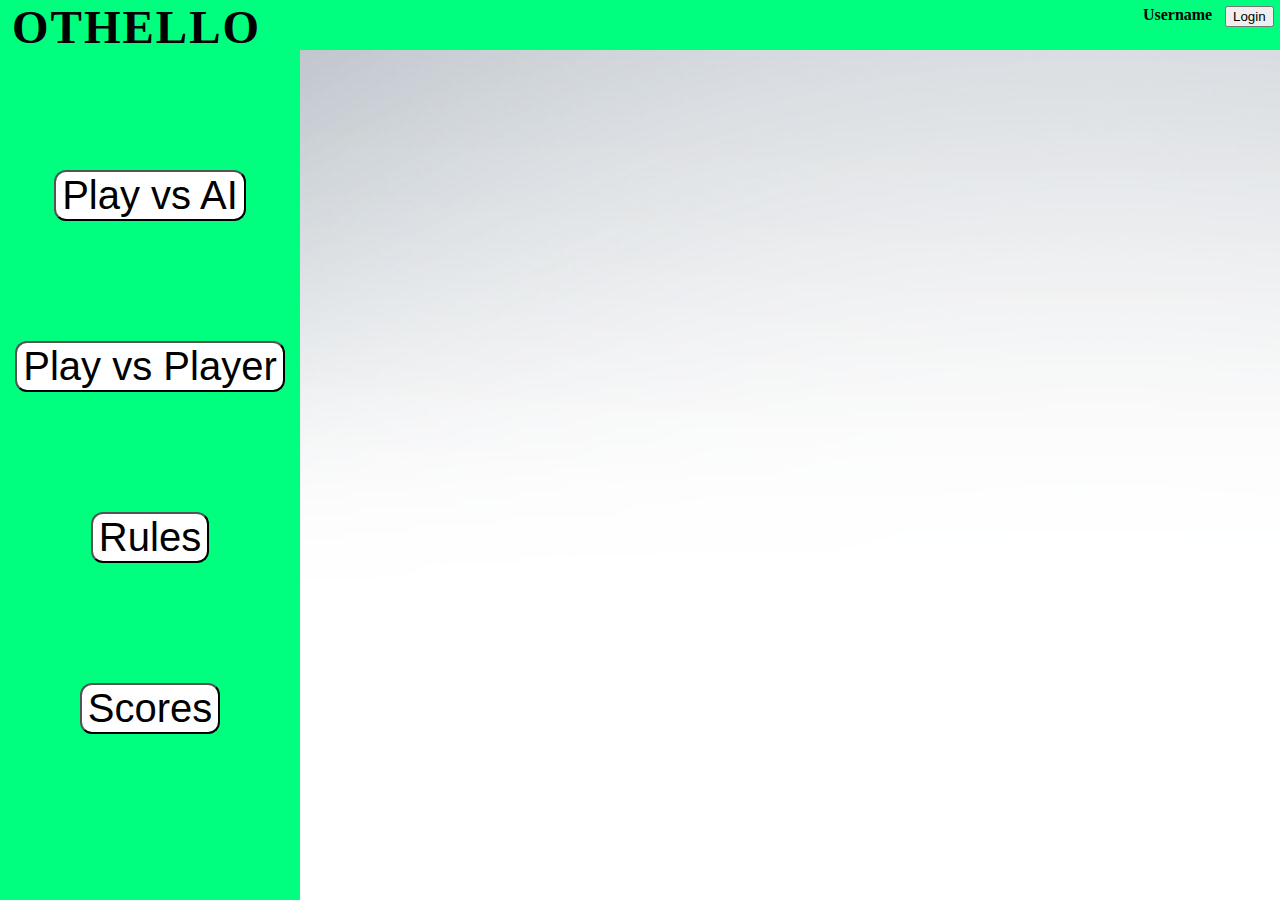
<file: othello.html>
<!DOCTYPE html>
<html lang="ENG">

    <head>
        <meta charset=UTF-8> 
        <title>Othello</title>
    <link rel="stylesheet" href="othello.css">
    <script type="text/javascript" src="funcoes.js"></script>
    <script type="text/javascript" src="game.js"></script>
  </head>

  <body>

    <div class="TopBar">
        <a class="Logo">OTHELLO</a>
        <button onclick="toggleDisplay('loginPrompt')" class="buttonLogin">Login</button>
        <a class="Username">Username</a>
    </div>

    <div class="NavBar">
        <button onclick="toggleDisplay('PlaySettingsAI')" class="button"  id="PlayAI">Play vs AI</button>
        <button class="button" id="PlayPlayer">Play vs Player</button>
        <button onclick="toggleDisplay('rules')" class="button" id="RulesButton">Rules</button>
        <button class="button" id="ScoresButton">Scores</button>
    </div>

    <div class="PlaySettingsAI" id="PlaySettingsAI">
      <button onclick="toggleDisplay('PlaySettingsAI')" class="ExitButton" id="ExitPlaySettingsAI">X</button>
      <div class="ColorOptions"> <h3>Color</h3>
        <input type="radio" name="colors" value="white">White
        <input type="radio" name="colors" value="black">Black
      </div>
      <br>
      <div  class="DifficultyOptions"> <h3>Difficulty</h3>
        <input type="radio" name="difficulty" value="easy">Easy
        <input type="radio" name="difficulty" value="medium">Medium
        <input type="radio" name="difficulty" value="hard">Hard
      </div>

      <button onclick="toggleDisplay('PlaySettingsAI');toggleDisplay('gameContainer')" class="button" id="StartGame">Start Game</button>
    </div>

    <div class="loginPrompt" id="loginPrompt">
      <div class="logoContainer">
        <img src="logo.png" alt="Othello logo" class="logo">
        <h1 id="gameName">Othello</h1>
        <button onclick="toggleDisplay('loginPrompt')" class="ExitButton" id="ExitLogin">X</button>
      </div>
   
     <div class="loginContainer">
       <label for="user">Username</label><br>
       <input type="text" placeholder="Enter Username" name="user" required><br>
  
       <label for="pass">Password</label><br>
       <input type="password" placeholder="Enter Password" name="pass" required><br>
  
       <button type="submit" class="loginBtn">Login</button>
     </div>

    </div>

    <div class="rules" id="rules">
      <div class="RulesText">
        <a>Reversi involves play by two parties on an eight-by-eight square grid with pieces that have two distinct sides. Pieces typically appear coin-like, with a light and a dark face, each side representing one player.</a> 
        <br>
        <br>
        <a>The goal for each player is to make pieces of their colour constitute a majority of the pieces on the board at the end of the game, by turning over as many of their opponent's pieces as possible.</a>
        <br>
        <br>
        <a>Each piece played must be laid adjacent to an opponent's piece so that the opponent's piece or a row of opponent's pieces is flanked by the new piece and another piece of the player's colour. All of the opponent's pieces between these two pieces are 'captured' and turned over to match the player's colour.</a>
        <br>
        <br>
        <a>It can happen that a piece is played so that pieces or rows of pieces in more than one direction are trapped between the new piece played and other pieces of the same colour. In this case, all the pieces in all viable directions are turned over. </a>
        <br>
        <br>
        <a>The game is over when neither player has a legal move (i.e. a move that captures at least one opposing piece) or when the board is full.</a>
      </div>
      <button onclick="toggleDisplay('rules')" class="ExitButton" id="ExitRules">X</button>
    </div>

    <div id="gameContainer">
      <div id="boardLayer"></div>
      <div id="diskLayer"></div>
      <div id="possibleMoveLayer"></div>
      <div id="scoreLayer"></div>
      <div id="commandsLayer">
          <div id="turnContainer">
              <div id="turnLabel"><b>Turn</b></div>
              <div id="turnBox"></div>
          </div>
          <div id="giveUpcontainer">
              <button type="button" onclick="newGame()" id="newGameButton">New Game</button>
              <button type="button" onclick="giveUp()" id="giveUpButton">Give Up</button>
          </div>
      </div>
  </div>

  </body>

</html>
</file>
<file: othello.css>
body
{
/*background-color: white;*/
background-image: url("background.jpg");
margin: 0%;
}

.TopBar
{
    height: 50px;
    margin: 0%;
    background-color: springgreen;
    padding: 0%;
}

.Logo
{
    color: rgb(0, 0, 0);
    font-weight: bold;
    font-size: 47px;
    margin: 12px;
    letter-spacing: 2px;
}

.buttonLogin
{
    float: right;
    margin: 0.5%;
}

.Username
{
    float: right;
    margin: 0.5%;
    font-weight: bold;
}

.NavBar
{
    background-color: springgreen;
    float: left;
    width: 300px;
    height: 100%;
    position: fixed;
}

.button
{
    color: black;
    background-color: white;
    border-radius: 12px;
    display: block;
    margin-left: auto;
    margin-right: auto;
    margin-top: 40%;
    font-size: 250%;
}

.button:hover
{
    background-color: rgb(219, 219, 219);
}

.button:active {
    background-color: rgb(219, 219, 219);
    box-shadow: 0 5px rgb(68, 156, 113);
    transform: translateY(4px);
  }

.loginPrompt {
    top: 200px;
    left: 500px;
    display: none;
    padding: 50px 20px;
    position: fixed;
    height: 50%;
    width: 50%;
    background-color: springgreen;
}
.logoContainer 
{
    /*background-color: teal;*/
    text-align: center;
}

img.logo 
{
    /*background-color: yellow;*/
    width: 15%;
    border-radius: 10%;
}

.loginContainer 
{
    /*background-color: violet;*/
    text-align: center;
    padding: 20px;
}

input[type=text], input[type=password] 
{
    display: inline-block;
    padding: 10px;
    margin: 8px;
    border: 1px solid #ccc;
}
.loginBtn 
{
    width: 190px;
    padding: 10px;
    margin: 8px;
}
#gameName 
{
    text-align: center;
    margin: -5px;
}

.rules
{
    background-color: springgreen;
    position: fixed;
    top: 15%;
    left: 40%;
    height: 600px;
    width: 600px;
    display: none;
    padding: 20px;
    text-align: center;
    font-weight: bold;
    border-radius: 8px;
}

.RulesText
{
    top: 50%;
}

.ExitButton
{
    position: fixed;
    transform: translate(-50%, -50%);
    -ms-transform: translate(-50%, -50%);
    background-color: rgb(219, 59, 59);
    color: white;
    font-size: 8px;
    padding: 12px 24px;
    border: none;
    cursor: pointer;
    border-radius: 5px;
}

#ExitRules
{
    top: 77%;
    right: 37.5%;
    width: 100px;
    height: 50px;
}

#ExitLogin
{
    top: 240px;
    right: 400px;
}

#gameContainer
{
    display: none;
}

#boardLayer {
    position: absolute;
    top: 30%;
    left: 40%;
    width: 365px;
    height: 365px;
    background-color: #282828;
}

#scoreLayer {
    position: absolute;
    height: 60px;
    width: 445px;
    background-color: black;
<<<<<<< HEAD
    color: white;
    font-size: 50px;
    text-align: center;
    top: 76.2%;
    left: 40%;
}

#commandsLayer {
    position: absolute;
    height: 507px;
    width: 150px;
    background-color: black;
    border-top-right-radius: 25px;
    border-bottom-right-radius: 25px ;
    top: 30%;
    right: 28.9%;
}

#turnContainer {
    text-align: center;
    position: absolute;
    height: 125px;
    width: 100px;
    background-color: #282828;
    top: 20%;
    left: 17%;
    border-radius: 25px;
}

/*
#giveUpContainer {
    position: absolute;
    height: 80px;
    width: 100px;
    background-color: pink;
    top: 65%;
    left: 17%;
}*/

#giveUpButton {
    position: absolute;
    top: 72%;
    width: 100%;
    font-size: 20px;
}

#newGameButton {
    position: absolute;
    top: 65%;
    width: 100%;
    font-size: 20px;
}

#turnBox {
    position: absolute;
    height: 80px;
    width: 80px;
    background-color: green;
    top: 20%;
    left: 10%;
    border-radius: 30%;
}

#turnLabel {
    height: 20px;
    font-size: 20px;
=======
    display: none;
}

#ExitPlaySettingsAI
{
    position: fixed;
    top: 28%;
    right: 32.8%;
}

.PlaySettingsAI
{
    font-size: 22px;
    text-align: center;
    display: none;
    padding: 50px;
    background-color: springgreen;
    position: fixed;
    float: right;
<<<<<<< HEAD
    top: 30%;
    left: 50%;
>>>>>>> main
=======
    top: 25%;
    left: 45%;
    border-radius: 8px;
}

.gameContainer
{
    display: none;
>>>>>>> main
}
</file>
